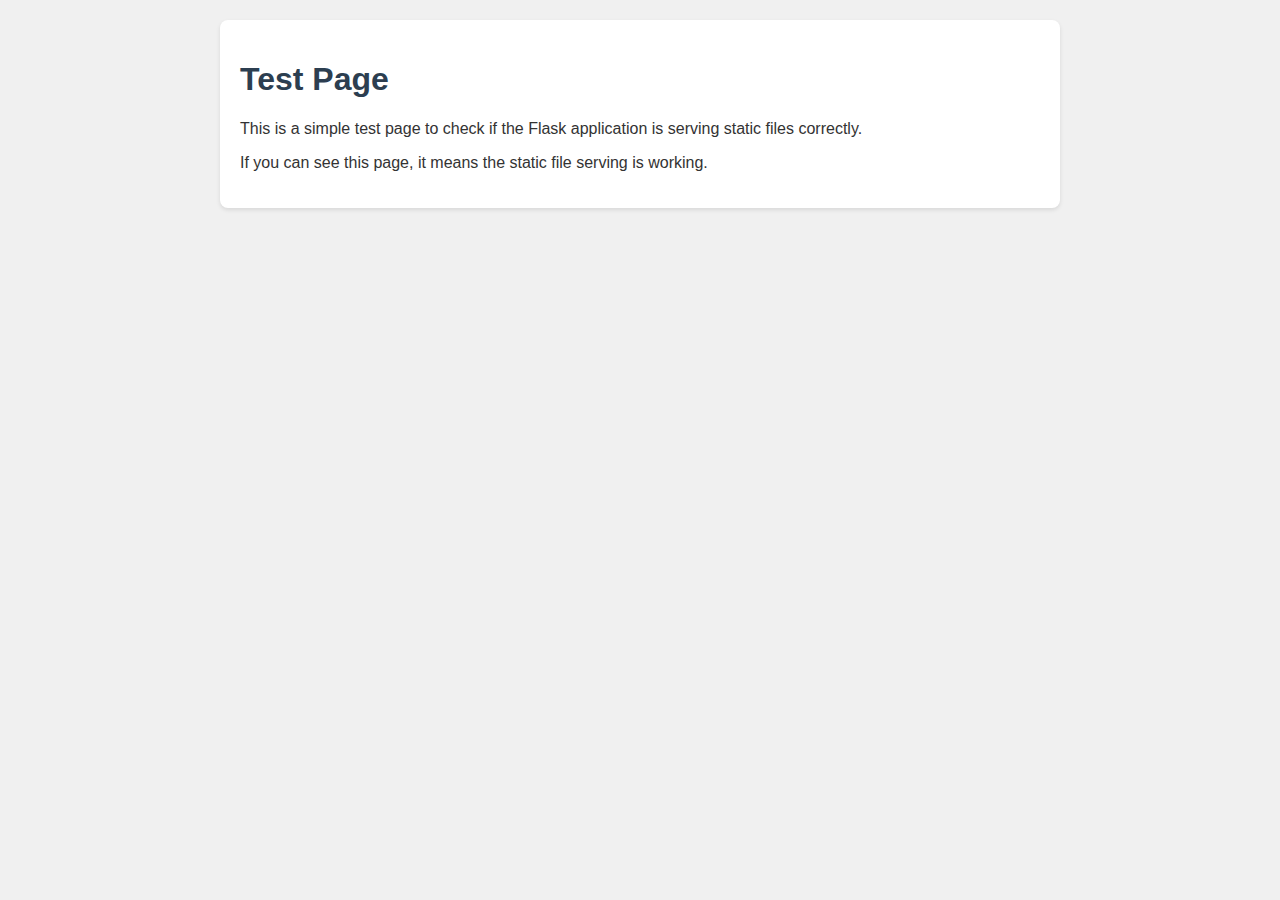
<file: app/frontend/test.html>
<!DOCTYPE html>
<html lang="en">
<head>
    <meta charset="UTF-8">
    <meta name="viewport" content="width=device-width, initial-scale=1.0">
    <title>Test Page</title>
    <style>
        body {
            font-family: Arial, sans-serif;
            background-color: #f0f0f0;
            color: #333;
            margin: 0;
            padding: 20px;
        }
        .container {
            max-width: 800px;
            margin: 0 auto;
            background-color: white;
            padding: 20px;
            border-radius: 8px;
            box-shadow: 0 2px 4px rgba(0,0,0,0.1);
        }
        h1 {
            color: #2c3e50;
        }
    </style>
</head>
<body>
    <div class="container">
        <h1>Test Page</h1>
        <p>This is a simple test page to check if the Flask application is serving static files correctly.</p>
        <p>If you can see this page, it means the static file serving is working.</p>
    </div>
</body>
</html>
</file>
